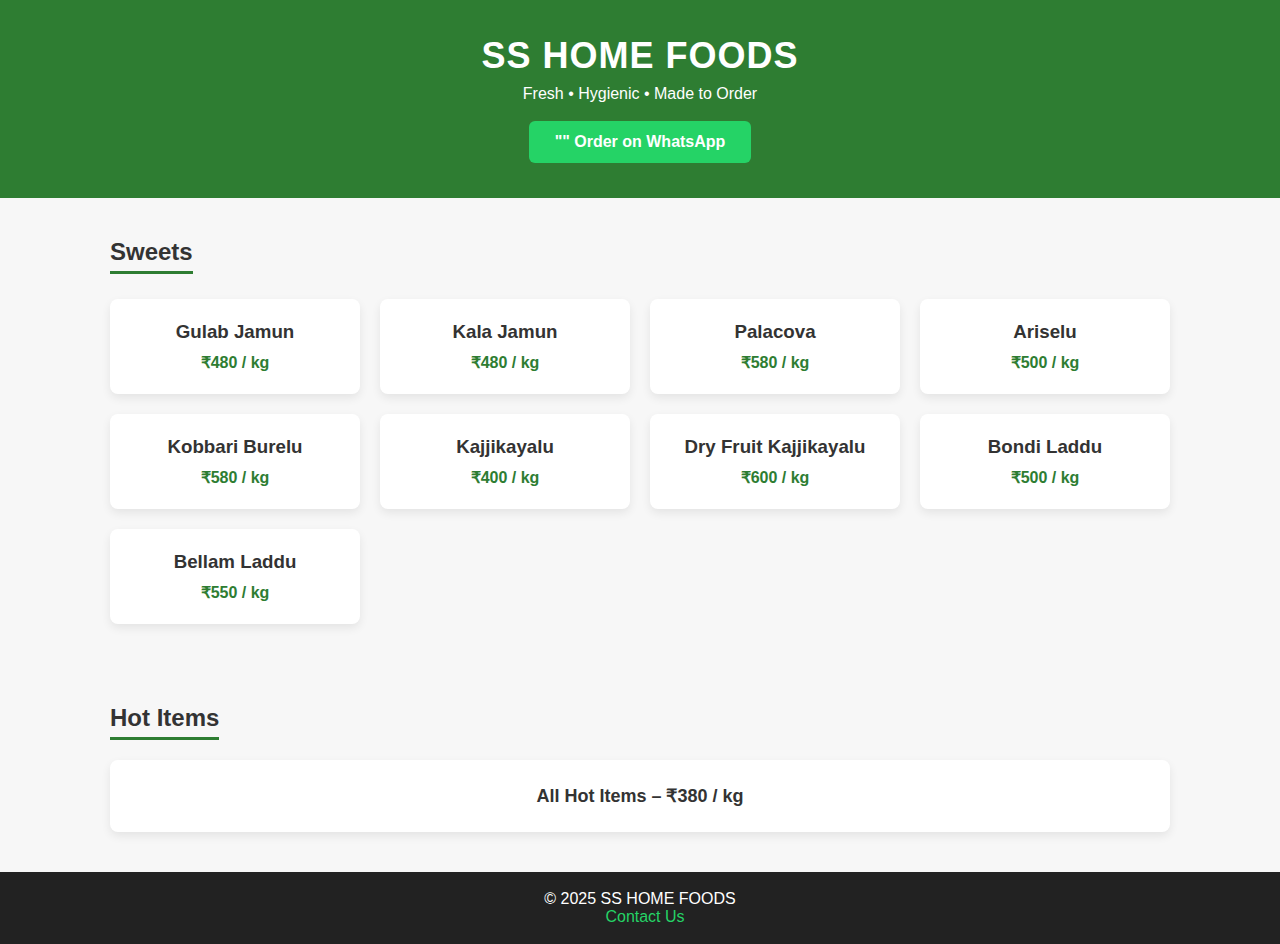
<file: index.html>
<!DOCTYPE html>
<html lang="en">
<head>
    <meta charset="UTF-8">
    <meta name="viewport" content="width=device-width, initial-scale=1.0">
    <title>SS HOME FOODS</title>
    <link rel="stylesheet" href="CSS/style.css">
</head>
<body>

<header>
    <h1>SS HOME FOODS</h1>
    <p>Fresh • Hygienic • Made to Order</p>

    <a class="whatsapp-btn"
       href="https://wa.me/918106673715?text=Hi%2C%20I%20would%20like%20to%20place%20an%20order%20from%20SS%20HOME%20FOODS."
       target="_blank"> ""
       Order on WhatsApp
    </a>
</header>

<section class="menu">
    <h2>Sweets</h2>

    <div class="menu-grid">
        <div class="card"><h3>Gulab Jamun</h3><p>₹480 / kg</p></div>
        <div class="card"><h3>Kala Jamun</h3><p>₹480 / kg</p></div>
        <div class="card"><h3>Palacova</h3><p>₹580 / kg</p></div>
        <div class="card"><h3>Ariselu</h3><p>₹500 / kg</p></div>
        <div class="card"><h3>Kobbari Burelu</h3><p>₹580 / kg</p></div>
        <div class="card"><h3>Kajjikayalu</h3><p>₹400 / kg</p></div>
        <div class="card"><h3>Dry Fruit Kajjikayalu</h3><p>₹600 / kg</p></div>
        <div class="card"><h3>Bondi Laddu</h3><p>₹500 / kg</p></div>
        <div class="card"><h3>Bellam Laddu</h3><p>₹550 / kg</p></div>
    </div>
</section>

<section class="menu">
    <h2>Hot Items</h2>
    <div class="hot-items">
        <p><strong>All Hot Items – ₹380 / kg</strong></p>
    </div>
</section>

<footer>
    <p>© 2025 SS HOME FOODS</p>
    <a href="contact.html">Contact Us</a>
</footer>

</body>
</html>
</file>
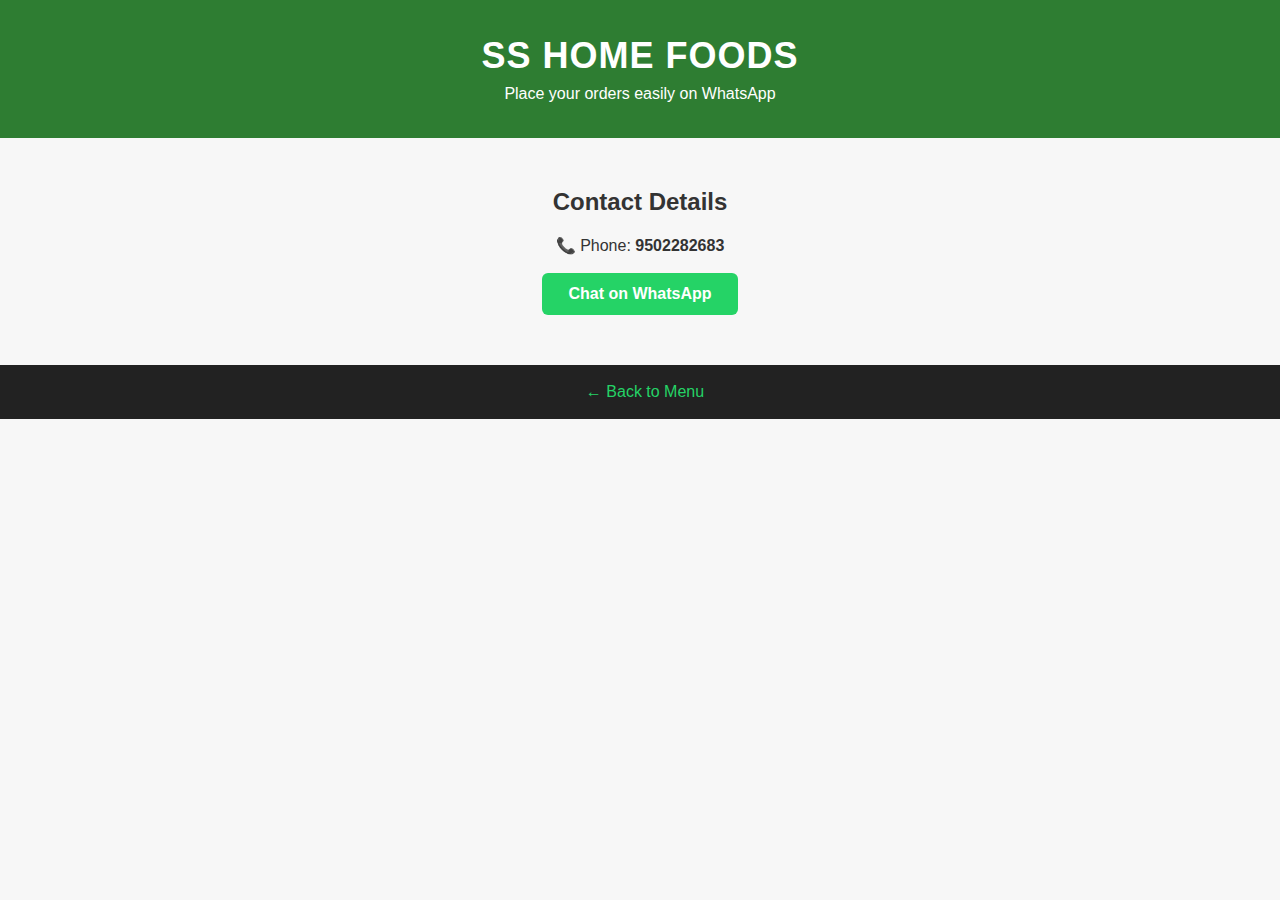
<file: contact.html>
<!DOCTYPE html>
<html lang="en">
<head>
    <meta charset="UTF-8">
    <meta name="viewport" content="width=device-width, initial-scale=1.0">
    <title>Contact - SS HOME FOODS</title>
    <link rel="stylesheet" href="CSS/style.css">
</head>
<body>

<header>
    <h1>SS HOME FOODS</h1>
    <p>Place your orders easily on WhatsApp</p>
</header>

<section class="contact">
    <h2>Contact Details</h2>
    <p>📞 Phone: <strong>9502282683</strong></p>

    <a class="whatsapp-btn"
       href="https://wa.me/919502282683?text=Hi%2C%20I%20would%20like%20to%20place%20an%20order%20from%20SS%20HOME%20FOODS."
       target="_blank">
       Chat on WhatsApp
    </a>
</section>

<footer>
    <a href="index.html">← Back to Menu</a>
</footer>

</body>
</html>
</file>
<file: CSS/style.css>
* {
    margin: 0;
    padding: 0;
    box-sizing: border-box;
    font-family: "Segoe UI", Arial, sans-serif;
}

body {
    background: #f7f7f7;
    color: #333;
}

/* HEADER */
header {
    background: #2e7d32;
    color: white;
    text-align: center;
    padding: 35px 20px;
}

header h1 {
    font-size: 36px;
    letter-spacing: 1px;
}

header p {
    margin-top: 8px;
    font-size: 16px;
}

/* WHATSAPP BUTTON */
.whatsapp-btn {
    display: inline-block;
    margin-top: 18px;
    padding: 12px 26px;
    background: #25D366;
    color: white;
    text-decoration: none;
    border-radius: 6px;
    font-weight: bold;
    transition: 0.3s;
}

.whatsapp-btn:hover {
    background: #1ebe5d;
    transform: scale(1.05);
}

/* MENU SECTION */
.menu {
    max-width: 1100px;
    margin: auto;
    padding: 40px 20px;
}

.menu h2 {
    font-size: 24px;
    border-bottom: 3px solid #2e7d32;
    display: inline-block;
    padding-bottom: 5px;
}

/* GRID */
.menu-grid {
    margin-top: 25px;
    display: grid;
    grid-template-columns: repeat(auto-fit, minmax(220px, 1fr));
    gap: 20px;
}

/* CARD */
.card {
    background: white;
    padding: 22px;
    border-radius: 8px;
    text-align: center;
    box-shadow: 0 4px 10px rgba(0,0,0,0.08);
    transition: 0.3s;
}

.card:hover {
    transform: translateY(-5px);
}

.card h3 {
    margin-bottom: 10px;
}

.card p {
    font-weight: bold;
    color: #2e7d32;
}

/* HOT ITEMS */
.hot-items {
    margin-top: 20px;
    background: white;
    padding: 25px;
    border-radius: 8px;
    box-shadow: 0 4px 10px rgba(0,0,0,0.08);
    text-align: center;
    font-size: 18px;
}

/* CONTACT */
.contact {
    max-width: 600px;
    margin: auto;
    padding: 50px 20px;
    text-align: center;
}

.contact h2 {
    margin-bottom: 20px;
}

/* FOOTER */
footer {
    background: #222;
    color: white;
    text-align: center;
    padding: 18px;
}

footer a {
    color: #25D366;
    text-decoration: none;
    margin-left: 10px;
}

/* MOBILE RESPONSIVE */
@media (max-width: 768px) {
    header {
        padding: 20px 15px;
    }

    header h1 {
        font-size: 28px;
    }

    header p {
        font-size: 14px;
    }

    .whatsapp-btn {
        padding: 10px 20px;
        font-size: 14px;
    }

    .menu {
        padding: 20px 15px;
    }

    .menu h2 {
        font-size: 20px;
    }

    .menu-grid {
        grid-template-columns: repeat(auto-fit, minmax(150px, 1fr));
        gap: 15px;
    }

    .card {
        padding: 15px;
    }

    .card h3 {
        font-size: 16px;
    }

    .hot-items {
        padding: 15px;
        font-size: 16px;
    }

    .contact {
        padding: 30px 15px;
    }

    footer {
        padding: 15px;
    }
}
</file>
